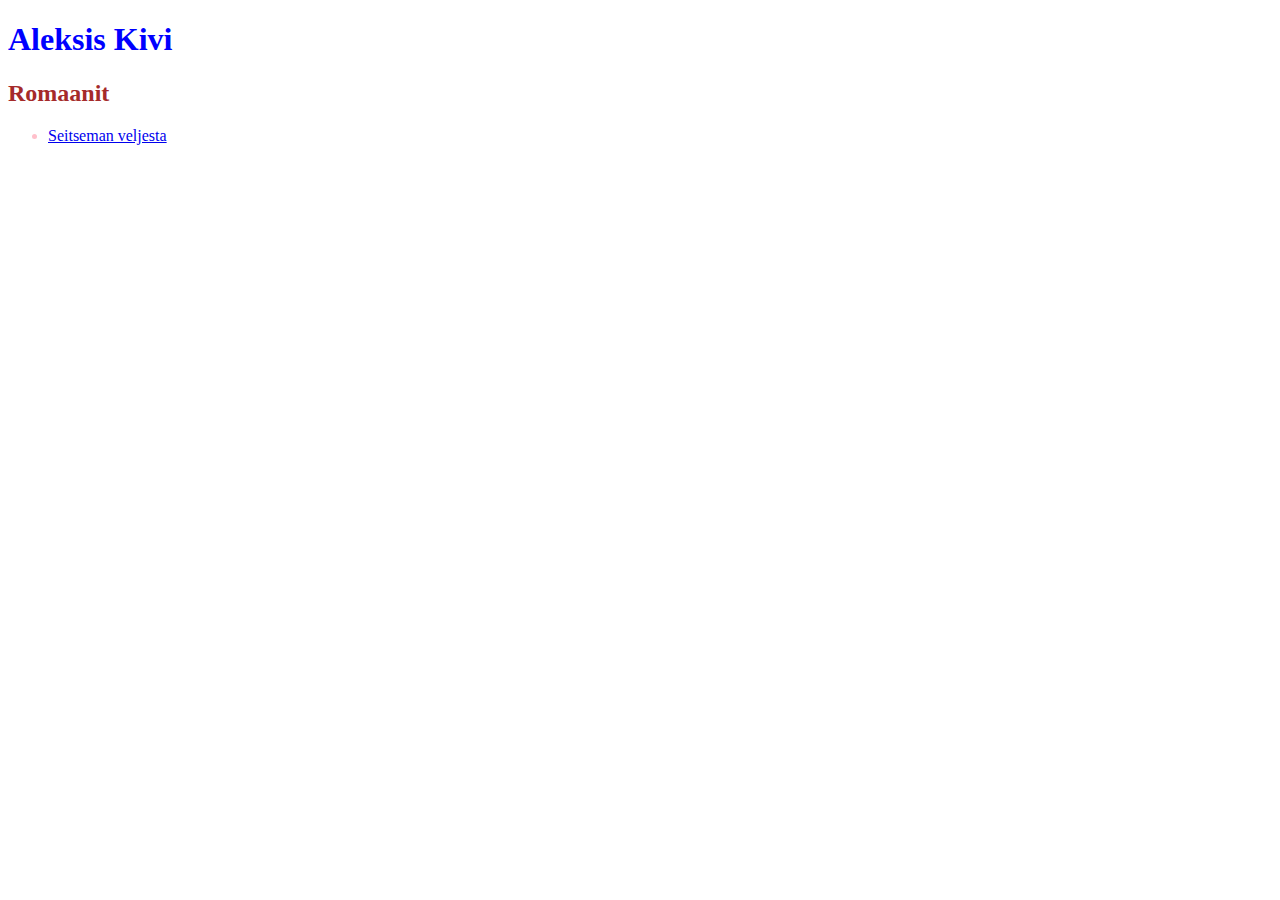
<file: linkki.html>
<!DOCTYPE html>
<html>

<head>
  <meta charset="utf-8">
  <title>Lapio website</title>
  <link rel="stylesheet" href="style.css">
</head>

<body>
  <!--Tee tehtävät tänne-->
  <h1>Aleksis Kivi</h1>
  <h2>Romaanit</h2>
  <ul>
    <li><a href="file:///C:/Users/tiina/Downloads/Lapio-website/index.html">Seitseman veljesta</a></li>
  </ul>
</body>

</html>
</file>
<file: style.css>
ul {
    color: pink;
}
h2{
    color: brown;
}
p{
    color: brown;
}
em{
    color: red;
}
h1{
    color: blue;
}
</file>
